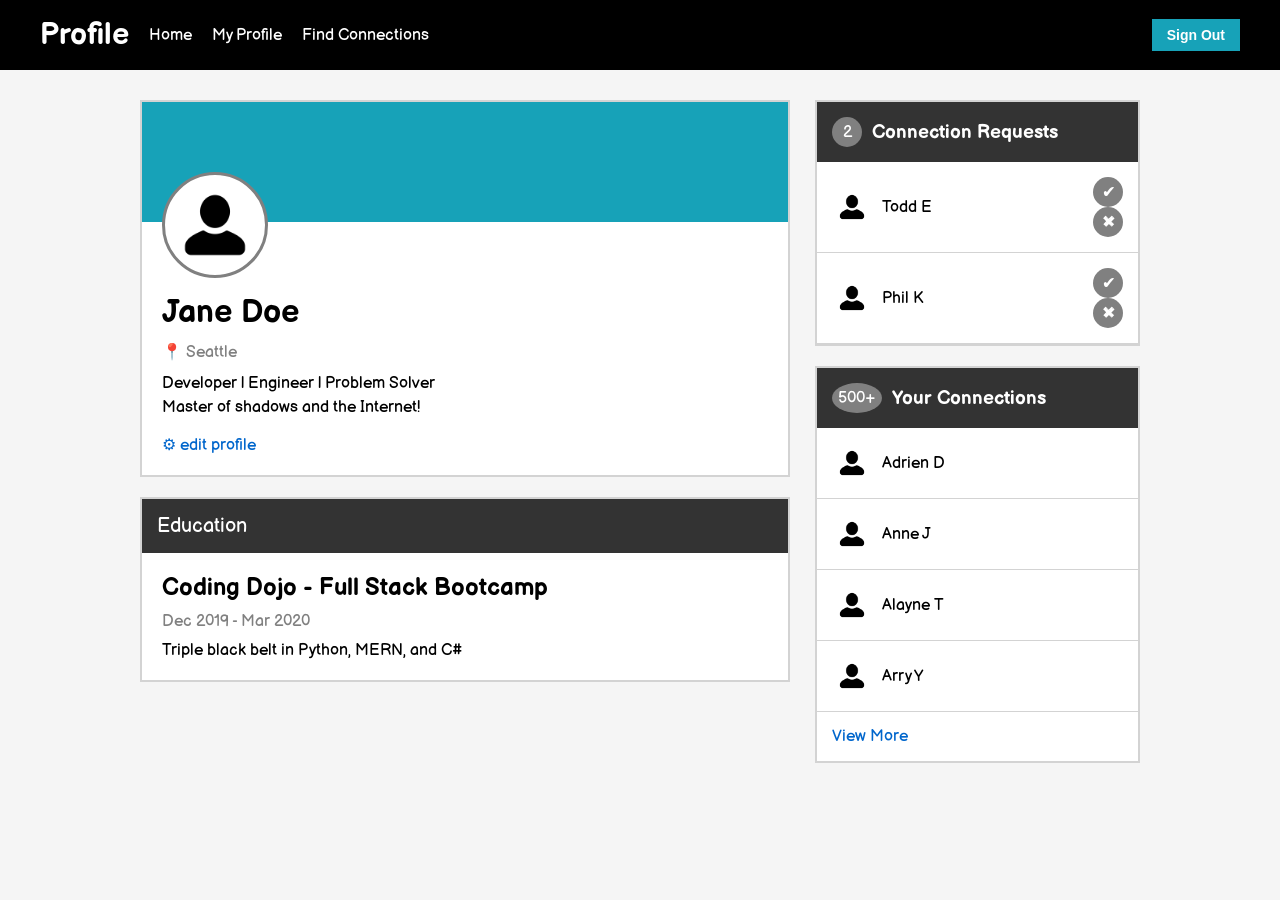
<file: Profile Page/index.html>
<!DOCTYPE html>
<html lang="en">

<head>
    <meta charset="UTF-8">
    <meta name="viewport" content="width=device-width, initial-scale=1.0">
    <title>Profile Page</title>
    <link rel="stylesheet" href="style.css">
    <link rel="preconnect" href="https://fonts.googleapis.com">
    <link href="https://fonts.googleapis.com/css2?family=Balsamiq+Sans:wght@400;700&display=swap" rel="stylesheet">
</head>

<body>
    <div class="navbar">
        <div class="nav-left">
            <h1 class="nav-title">Profile</h1>
            <ul class="nav-links">
            <li><a href="#">Home</a></li>
            <li><a href="#">My Profile</a></li>
            <li><a href="#">Find Connections</a></li>
            </ul>
        </div>
        <button class="btn">Sign Out</button>
    </div>
    <div class="container">
        <div class="left-side">
            <div class="profile-card">
                <div class="card-header"></div>
                <div class="card-body">
                <img src="./images/avatar.png" class="avatar">
                <h1>Jane Doe</h1>
                <p class="location">📍 Seattle</p>
                <p class="description">
                Developer | Engineer | Problem Solver
                <br>
                Master of shadows and the Internet!
                </p>
                <a href="#" class="edit-profile">⚙ edit profile</a>
                </div>
            </div>
            <div class="education">
                <div class="education-header">
                Education
                </div>
                <div class="education-body">
                <h2>Coding Dojo - Full Stack Bootcamp</h2>
                <p class="date">
                Dec 2019 - Mar 2020
                </p>
                <p>
                Triple black belt in Python, MERN, and C#
                </p>
                </div>
            </div>
        </div>
        <div class="right-side">
            <div class="requests">
                <div class="requests-header">
                <div class="number1">2</div>
                <h3>Connection Requests</h3>
                </div>
                <div class="request-user">
                <div class="user-info">
                <img src="./images/avatar.png" class="small-avatar">
                <p>Todd E</p>
                </div>
            <div>
            <p class="success"> ✔ </p>
            <p class="error"> ✖ </p>
            </div>
        </div>
                <div class="request-user">
                <div class="user-info">
                <img src="./images/avatar.png" class="small-avatar">
                <p>Phil K</p>
                </div>
                <div>
                <p class="success"> ✔ </p>
                <p class="error"> ✖ </p>
                </div>
                </div>
            </div>
            <div class="connections">
                <div class="connections-header">
                <div class="number2">500+</div>
                <h3>Your Connections</h3>
                </div>
                <div class="connection-user">
                <img src="./images/avatar.png" class="small-avatar">
                <p>Adrien D</p>
                </div>
                <div class="connection-user">
                <img src="./images/avatar.png" class="small-avatar">
                <p>Anne J</p>
                </div>
                <div class="connection-user">
                <img src="./images/avatar.png" class="small-avatar">
                <p>Alayne T</p>
                </div>
                <div class="connection-user">
                <img src="./images/avatar.png" class="small-avatar">
                <p>Arry Y</p>
                </div>
                <a href="#" class="view-more">
                View More
                </a>
            </div>
        </div>
    </div>
</body>
</html>
</file>
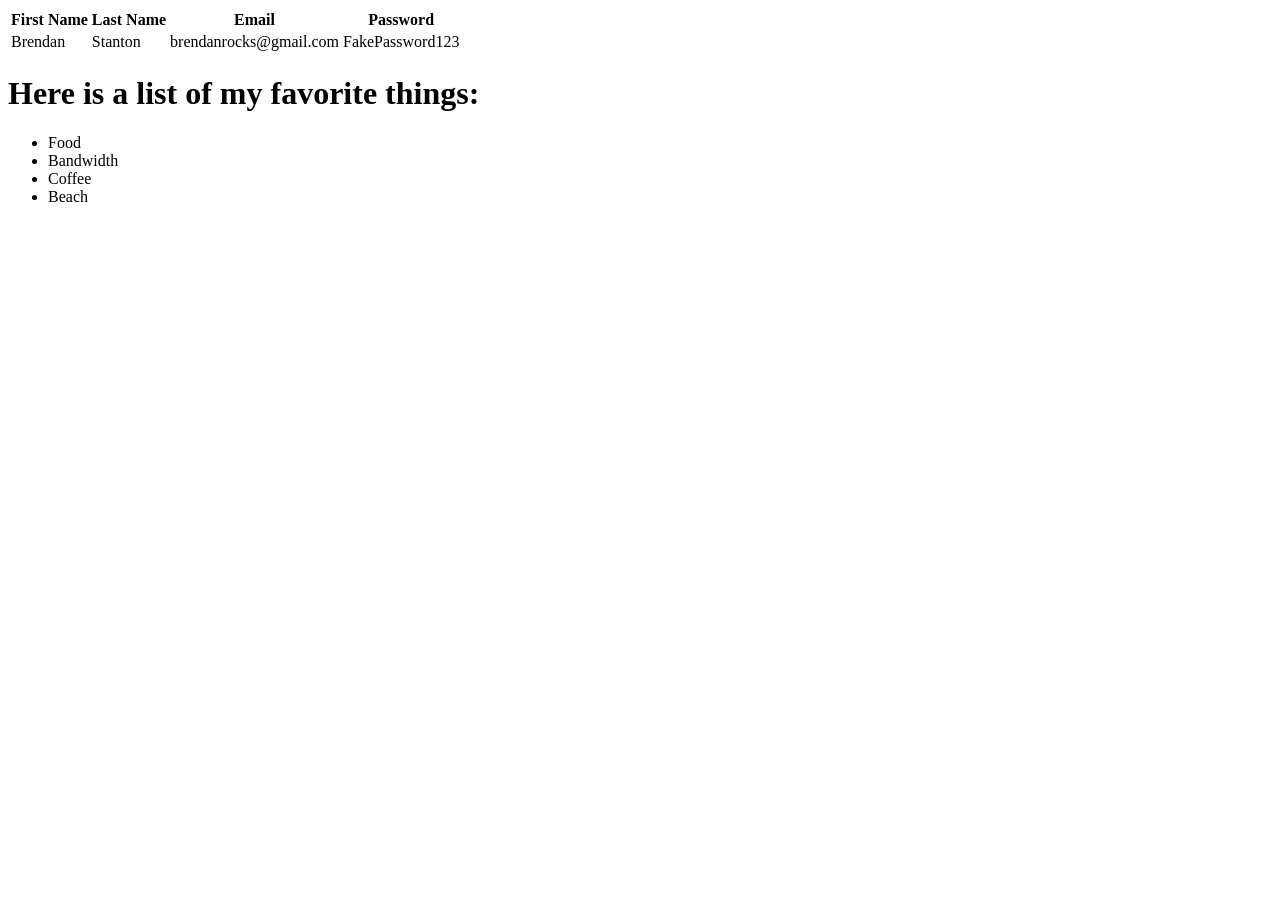
<file: Fix Indentation Assigment/Fix indentation1.html>
<!DOCTYPE html>
<html>
  <head>
    <title>AXSOS ACADEMY - Basic II</title>
  </head>

  <body>
    <table>
      <thead>
        <tr>
          <th>First Name</th>
          <th>Last Name</th>
          <th>Email</th>
          <th>Password</th>
        </tr>
      </thead>

      <tbody>
        <tr>
          <td>Brendan</td>
          <td>Stanton</td>
          <td>brendanrocks@gmail.com</td>
          <td>FakePassword123</td>
        </tr>
      </tbody>
    </table>

    <h1>Here is a list of my favorite things:</h1>

    <ul>
      <li>Food</li>
      <li>Bandwidth</li>
      <li>Coffee</li>
      <li>Beach</li>
    </ul>
  </body>
</html>
</file>
<file: Profile Page/style.css>
*{
    margin: 0;
    padding: 0;
}

body{
font-family: 'Balsamiq Sans', sans-serif; 
background-color: whitesmoke;
}

.navbar{
    background-color: black;
    color: white;
    height: 70px;
    display: flex;
    align-items: center;
    justify-content: space-between;
    padding: 0 40px;
}

.nav-left{
    display: flex;
    align-items: center;
    gap: 20px;
}

.nav-title{
    font-size: 30px;
}

.nav-links{
    display: flex;
    list-style: none;
    gap: 20px;
}

.nav-links a{
    text-decoration: none;
    color: white;
}
.btn{
    background-color: #17a2b8;
    color: white;
    border: none;
    padding: 8px 15px;
    cursor: pointer;
    font-weight: bold;
    font-size: 14px;

}

.container{
    width: 1000px;
    margin: 30px auto;
    display: flex;
    gap: 25px;
}

.left-side{
    flex: 2;
}

.right-side{
    flex: 1;
}

.profile-card{
    background-color: white;
    border: 2px solid lightgray;
    margin-bottom: 20px;
}

.card-header{
    background-color: #17a2b8;
    height: 120px;
}
.card-body{
    padding: 20px;
}
.avatar{
    width: 100px;
    border-radius: 50%;
    border: 3px solid gray;
    background-color: white;
    margin-top: -70px;
}

.card-body h1{
    margin-top: 10px;
    margin-bottom: 10px;
}

.location{
    margin-bottom: 10px;
    color: gray;
}


.description{
    line-height: 1.5;
    margin-bottom: 15px;
}

.edit-profile{
    color: #0066cc;
    text-decoration: none;
}

.education{
    background-color: white;
    border: 2px solid lightgray;
}

.education-header{
    background-color: #333;
    color: white;
    padding: 15px;
    font-size: 20px;
}

.education-body{
    padding: 20px;
}

.date{
    color: gray;
    margin: 10px 0;
}

.requests{
    background-color: white;
    border: 2px solid lightgray;
    margin-bottom: 20px;
}

.requests-header{
    background-color: #333;
    color: white;
    padding: 15px;
    display: flex;
    align-items: center;
    gap: 10px;
}
.success{
    background-color: gray;
    color: white;
    border-radius: 50%;
    width: 30px;
    height: 30px;
    display: flex;
    flex-direction: row;
    justify-content: center;
    align-items: center;
}
.error{
    background-color: gray;
    color: white;
    border-radius: 50%;
    width: 30px;
    height: 30px;
    display: flex;
    flex-direction: row;
    justify-content: center;
    align-items: center;
}


.number1{
    background-color: gray;
    color: white;
    border-radius: 50%;
    width: 30px;
    height: 30px;
    display: flex;
    justify-content: center;
    align-items: center;
}
.number2{
    background-color: gray;
    color: white;
    border-radius: 70%;
    width: 50px;
    height: 30px;
    display: flex;
    justify-content: center;
    align-items: center;
}


.request-user{
    display: flex;
    justify-content: space-between;
    align-items: center;
    padding: 15px;
    border-bottom: 1px solid lightgray;
}

.user-info{
    display: flex;
    align-items: center;
    gap: 10px;
}

.small-avatar{
    width: 40px;
    border-radius: 50%;
}

.connections{
    background-color: white;
    border: 2px solid lightgray;
}
.connections-header{
    background-color: #333;
    color: white;
    padding: 15px;
    display: flex;
    align-items: center;
    gap: 10px;
}
.connection-user{
    display: flex;
    align-items: center;
    gap: 10px;
    padding: 15px;
    border-bottom: 1px solid lightgray;
}

.view-more{
    display: block;
    padding: 15px;
    color: #0066cc;
    text-decoration: none;
}
</file>
